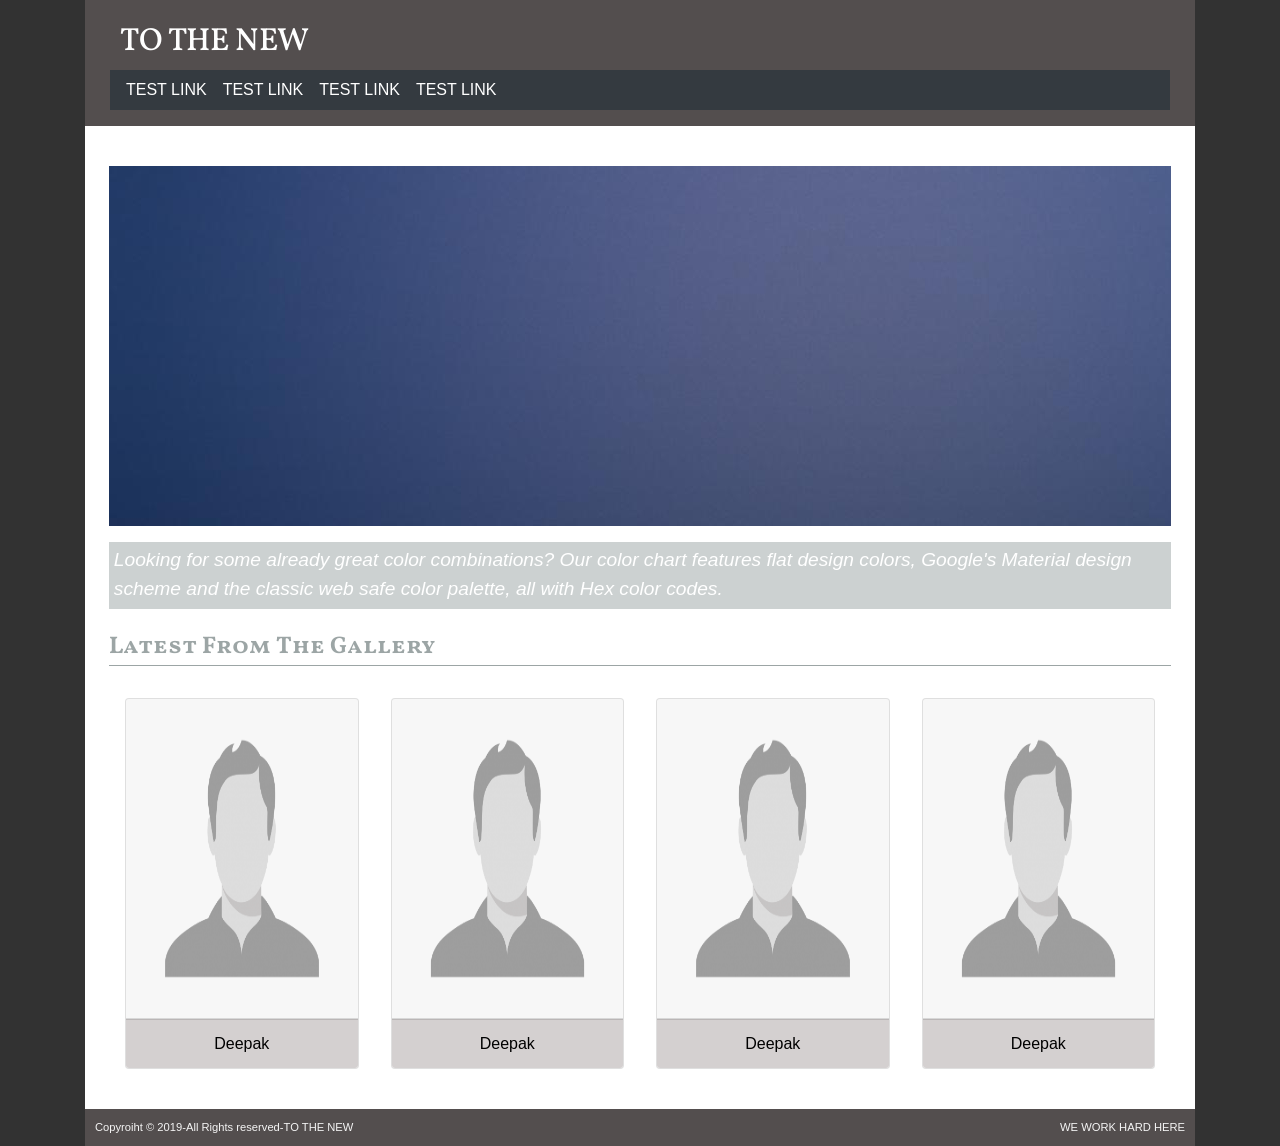
<file: Bootstrap-exercise/ques11/index.html>
<!DOCTYPE html>
<html lang="en">
<head>
    <meta charset="UTF-8">
    <meta name="viewport" content="width=device-width, initial-scale=1.0">
    <title>Document</title>
    <link rel="stylesheet" href="https://maxcdn.bootstrapcdn.com/bootstrap/4.4.1/css/bootstrap.min.css">
    <link rel="stylesheet" href="maincss.css"/>
<!-- jQuery library -->
<script src="https://ajax.googleapis.com/ajax/libs/jquery/3.4.1/jquery.min.js"></script>

<!-- Popper JS -->
<script src="https://cdnjs.cloudflare.com/ajax/libs/popper.js/1.16.0/umd/popper.min.js"></script>

<!-- Latest compiled JavaScript -->
<script src="https://maxcdn.bootstrapcdn.com/bootstrap/4.4.1/js/bootstrap.min.js"></script>

<link href="https://fonts.googleapis.com/css?family=Vollkorn&display=swap" rel="stylesheet">
</head>

    
<body>
    <div class="container">
        <div id="top-box">
            <div id="lnav"> 
                <h2 id="main-heading" class="margin-top-bottom">TO THE NEW</h2>
                <div id="lnav1" class="navbar navbar-expand-md bg-dark" >
                     <ul class="navbar-nav" id="nav">
                    <li class="navbar-item">
                    TEST LINK
                    </li>
                    <li class="navbar-item">
                    TEST LINK
                    </li>
                    <li class="navbar-item">
                    TEST LINK
                    </li>
                    <li class="navbar-item">
                    TEST LINK
                    </li>
                </ul>
            </div>
        </div>
            <div id="cnav">
                <h2 id="main-heading" class="margin-top-bottom">TO THE NEW<img src="./menu.png" id="menu" class="btn btn-primary navbar-toggler" type="button" data-toggle="collapse" data-target="#collapsibleNavbar"></h2>
                
                <div class="collapse navbar-collapse bg-dark " id="collapsibleNavbar">
                    <ul class="navbar-nav nav-colloapse-css1" id="nav">
                        <li class="navbar-item nav-colloapse-css ">
                        TEST LINK
                        </li>
                        <li class="navbar-item nav-colloapse-css">
                        TEST LINK
                        </li>
                        <li class="navbar-item nav-colloapse-css">
                        TEST LINK
                        </li>
                        <li class="navbar-item nav-colloapse-css">
                        TEST LINK
                        </li>
                    </ul>
                </div>
            </div>
        </div>
        <div id="center">
            <div id="box1">
            </div>
            <p id="content">Looking for some already great color combinations? Our color chart features flat design colors, Google's Material design scheme and the classic web safe color palette, all with Hex color codes.</p>
            
            <p id="h-block">Latest From The Gallery</p>
            <div id="center-content" >
                <div class="card">
                    <div class="card-header">
                        <img class="profile" src="./men-pic.png"/>
                    </div>
                    <div class="card-footer"> Deepak 
                    </div>
                </div>
                <div class="card">
                    <div class="card-header">
                        <img class="profile" src="./men-pic.png"/>
                    </div>
                    <div class="card-footer">Deepak
                    </div>
                </div>
                <div class="card">
                    <div class="card-header">
                        <img class="profile" src="./men-pic.png"/>
                    </div>
                    <div class="card-footer">Deepak
                    </div>
                </div>
                <div class="card">
                    <div class="card-header">
                        <img class="profile" src="./men-pic.png"/>
                    </div>
                    <div class="card-footer">Deepak
                    </div>
                </div>
            </div>
        </div>
        <footer id="footer-main">
            
            <p id="f-content">Copyroiht © 2019-All Rights reserved-TO THE NEW</p>
            <p id="f-content2">WE WORK HARD HERE</p>
        </footer>
    </div>
</body>
</html>
</file>
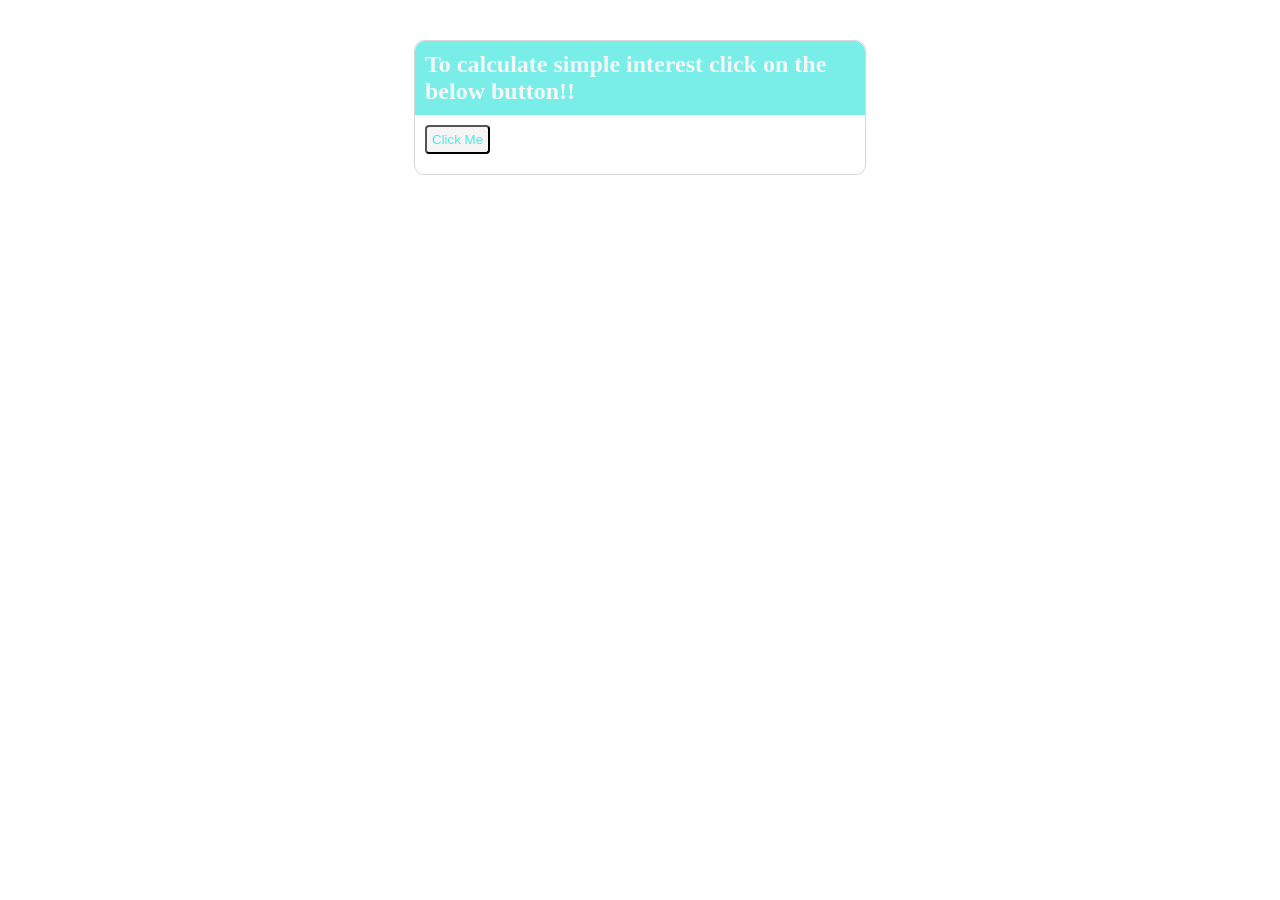
<file: js/ques1_js/index.html>
<!DOCTYPE html>
<html lang="en">
<head>
    <meta charset="UTF-8">
    <meta name="viewport" content="width=device-width, initial-scale=1.0">
    <title>Ques 1</title>
    <link rel="stylesheet" href="maincss.css">
    <script src="mainjs.js"></script>
</head>
<body>
    <div id="main-div">
        <h2 id="heading-main">To calculate simple interest click on the below button!!</h2>
        <button id="btn" onclick="f1()">Click Me</button>
        
        <div id="hlo"></div>
        <div id="hi"></div>
        <button id="btn-a" onclick="f2()">See other results?</button>
        <button id="btn-r"  onclick="f2()">Try for another inputs!!s</button>
    </div>
</body>
</html>
</file>
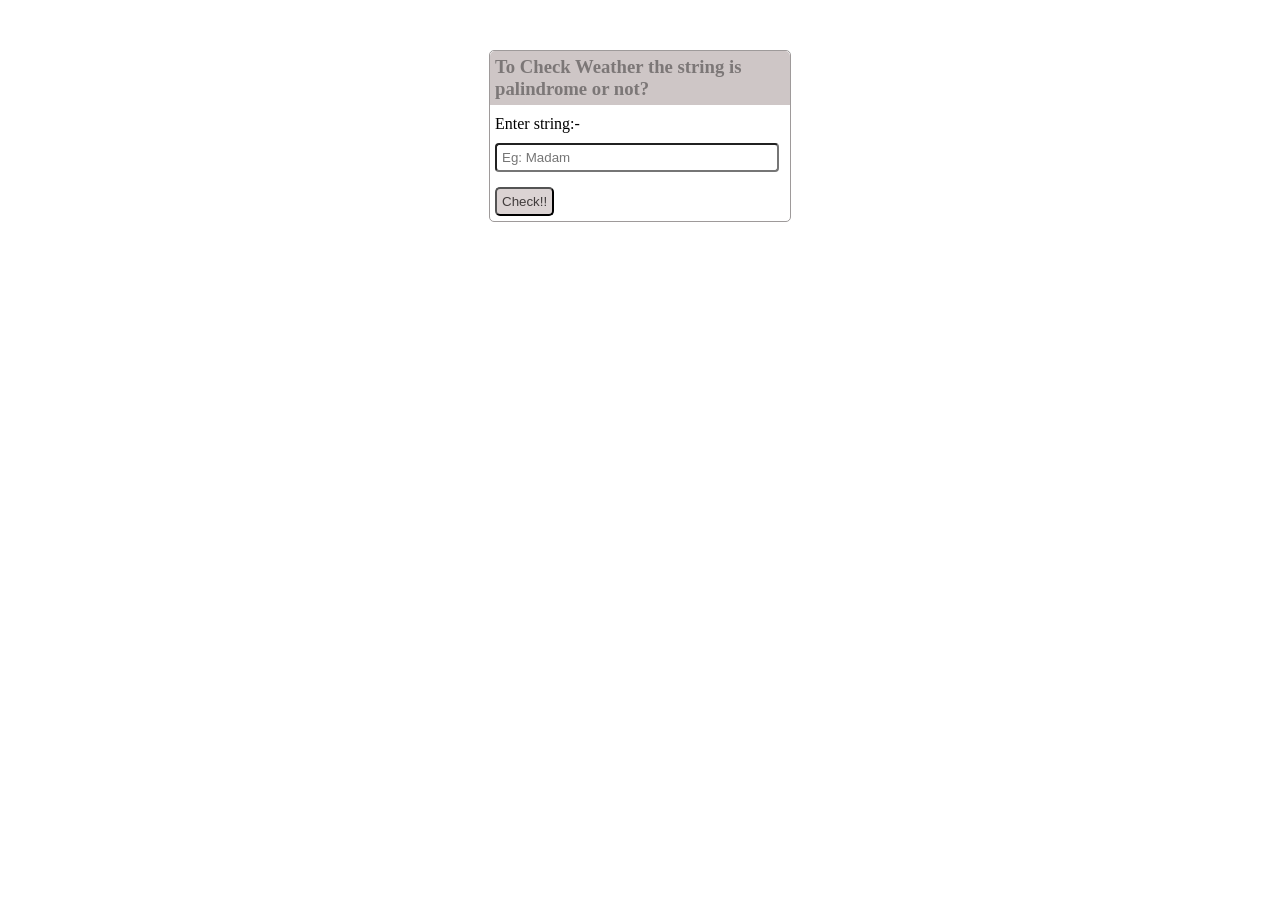
<file: js/ques2_js/index.html>
<!DOCTYPE html>
<html lang="en">
<head>
    <meta charset="UTF-8">
    <meta name="viewport" content="width=device-width, initial-scale=1.0">
    <title>Ques2</title>
    <link rel="stylesheet" href="maincss.css">
    <script src="mainjs.js"></script>
</head>
<body>
    <form class="main-div">
        <h3 id="main-heading">To Check Weather the string is palindrome or not?</h3>
        <label for="" class="margin-css">Enter string:-<br/></label>
            <input type="text" class="margin-css" id="palindrome-string" placeholder="Eg: Madam">
        
        <div id="success-msg">
            <p id="s-msg">YOUR STRING IS PALINDROME!!!!!</p>
        </div>
        <div id="unsucess-msg">
            <p id="u-msg">YOUR STRING IS NOT PALINDROME!!!!!</p>
        </div>
        <button class="btn-check" id="click-btn" type="button" onclick="f1()" >Check!!</button><br/>
        <button class="btn-check"  id="re" onclick="f2()">Try other words??</button>
    </form>
    
</body>
</html>
</file>
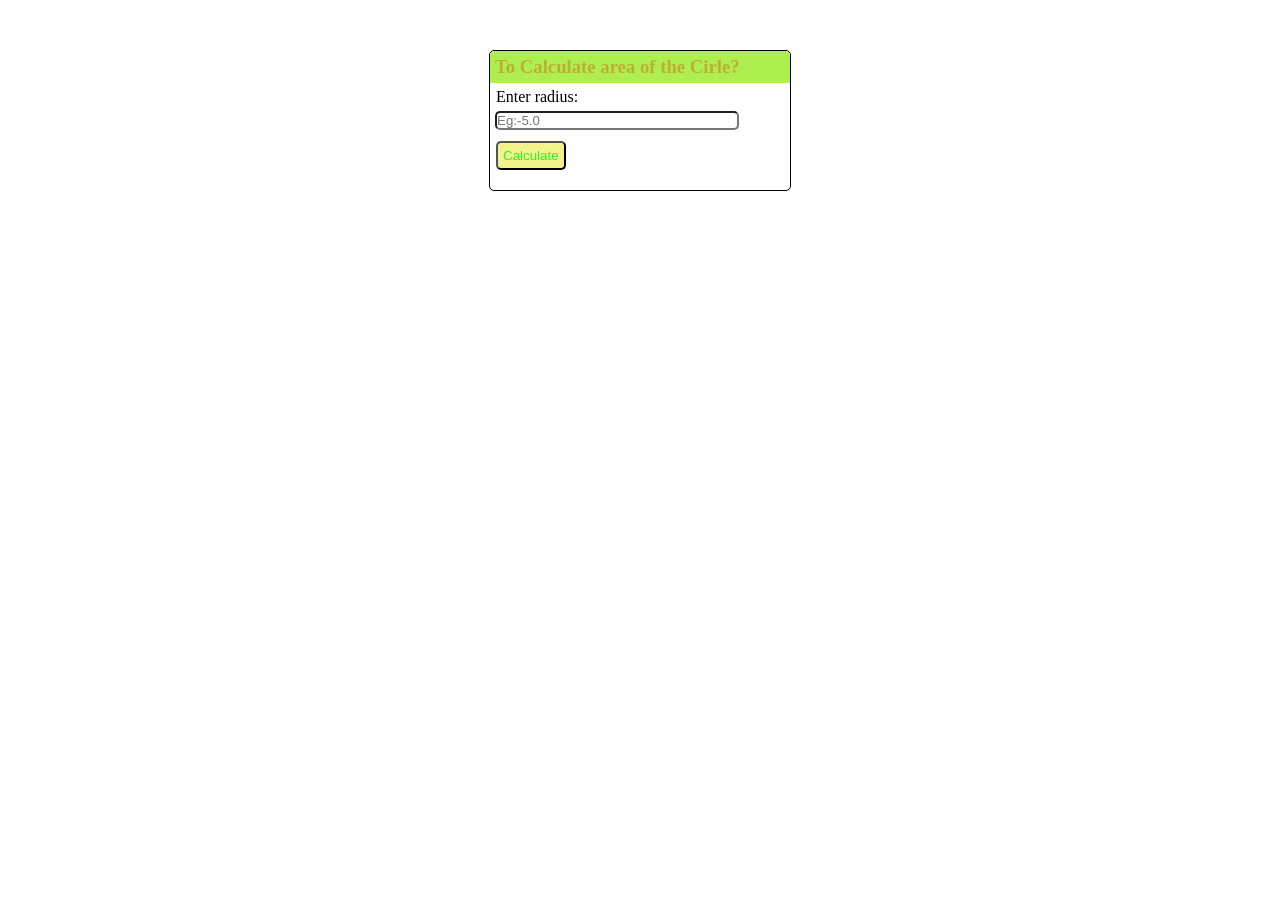
<file: js/ques3_js/index.html>
<!DOCTYPE html>
<html lang="en">
<head>
    <meta charset="UTF-8">
    <meta name="viewport" content="width=device-width, initial-scale=1.0">
    <title>Ques3</title>
    <link rel="stylesheet" href="maincss.css">
    <script src="mainjs.js"></script>
</head>
<body>
    <div id="main-div">
        <h3 id="main-heading">To Calculate area of the Cirle?</h3>
        <label for="radius" id="margin-label">Enter radius:</label><br/>
        <input type="text" id="input-radius" placeholder="Eg:-5.0"><br/>
        <button id="margin-btn" onclick="f1()">Calculate</button>
        <div id="result-div"></div>
        <div id="result-div1"></div>
        
        <button id="btn-a" onclick="f2()">Check for other inputs?</button>

    </div>
    <div id="res">Circle so formed is:-</div>
    <div id="circle-div"></div>
</body>
</html>
</file>
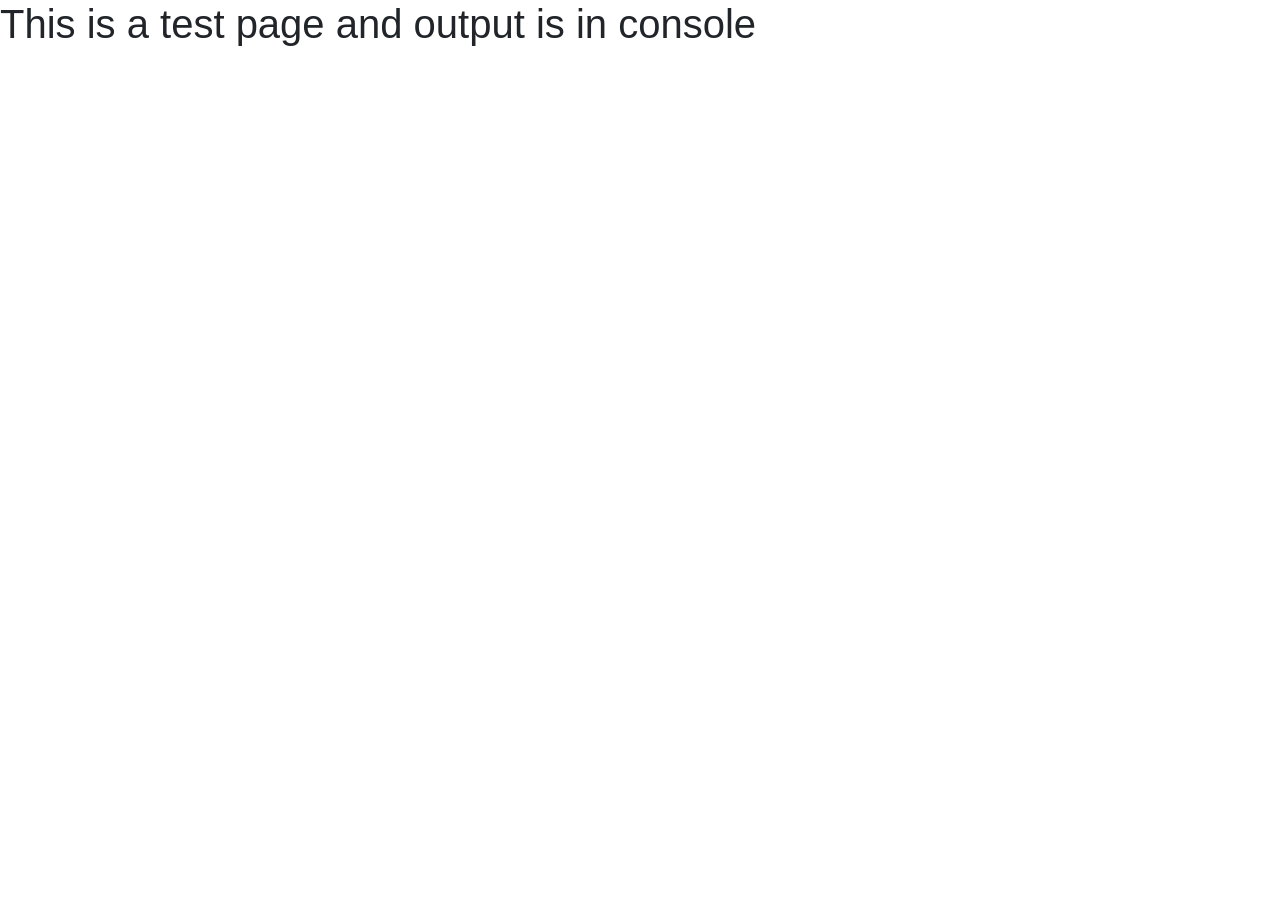
<file: js/ques4_js.html>
<!DOCTYPE html>
<html lang="en">
<head>
    <meta charset="UTF-8">
    <meta name="viewport" content="width=device-width, initial-scale=1.0">
    <title>Document</title>
    <link rel="stylesheet" href="https://maxcdn.bootstrapcdn.com/bootstrap/4.4.1/css/bootstrap.min.css">

    <script>
var obj1 = {
"a":{
    'a1':"inner1",
    'a2':"inner2"
},
"b":"second"
};

var obj2={};
function deepCopying(objToBe){
    var obj1Keys = Object.keys(objToBe);
    for(var i=0;i<obj1Keys.length;i++){
    if(typeof(obj1[obj1Keys[i]]) != Object)
    {
        
        obj2[obj1Keys[i]]=obj1[obj1Keys[i]];
    }
    else{
        var innerObj = obj1[obj1Keys[i]];
        deepCopying(innerObj);
    }
}

}

deepCopying(obj1);
console.log(obj2)



    </script>
</head>
<body>
    <h1>This is a test page and output is in console</h1>
</body>
</html>
</file>
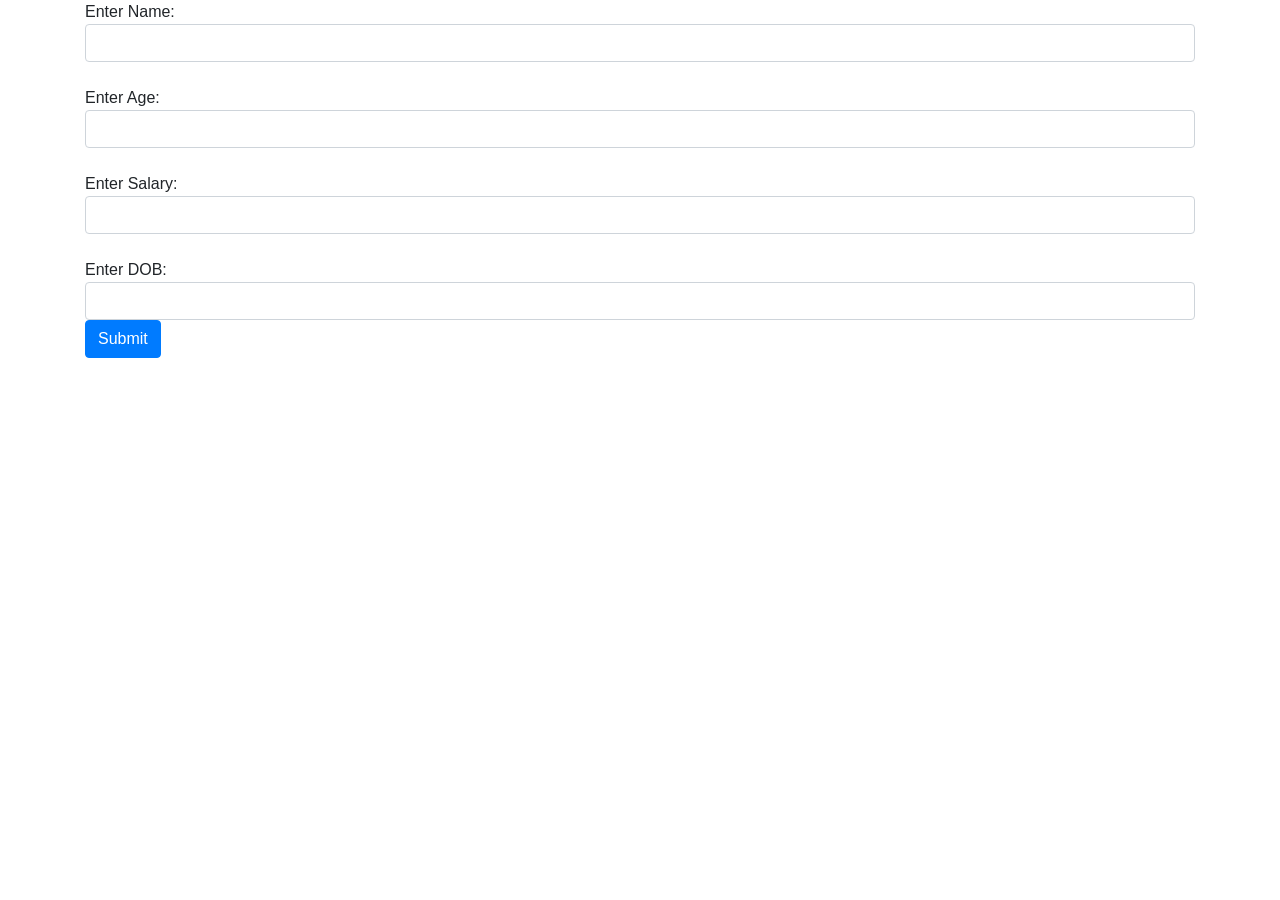
<file: js/ques5_js.html>
<!DOCTYPE html>
<html lang="en">
<head>
    <meta charset="UTF-8">
    <meta name="viewport" content="width=device-width, initial-scale=1.0">
    <title>Document</title>
    <link rel="stylesheet" href="https://maxcdn.bootstrapcdn.com/bootstrap/4.4.1/css/bootstrap.min.css">

    <script>
        var test = {
            'name':'deepak',
            'age':24,
            'salary':6000,
            'dob':'18/10/1994'
        }
        var Age20To29=[];
        var Age30To39=[];
        var Age40To49=[];
        var Age50To60=[];

        var filteredUserArr = [];
        var salaryLess1000AgeGreater20Arr =[];
        var userArr =[];
        userArr[0]=test;
        function submitDetails(){
            var user = {};
            user.name=document.getElementById('name').value;
            user.age=document.getElementById('age').value;
            user.salary=document.getElementById('salary').value;
            user.dob=document.getElementById('dob').value;
            userArr.push(user);
            console.log(userArr)
        }
        function myFunct1(obj){
            if(obj.salary>5000){
                filteredUserArr.push(obj);
            }

        }
        function myFunct2(obj){
            if(obj.salary>1000 && obj.age>20){
                salaryLess1000AgeGreater20Arr.push(obj);
            }

        }
        function myFunct3(obj){
            if(obj.age >=20 && obj.age<30){
                Age20To29.push(obj);
            }
            else if(obj.age >=30 && obj.age<40){
                Age30To39.push(obj);
            }
            else if(obj.age >=40 && obj.age<50){
                Age40To49.push(obj);
            }
            else if(obj.age >=50 && obj.age<=60){
                Age50To60.push(obj);
            }
        }

        function filterEmployee(){
            userArr.filter(myFunct1);
            console.log(filteredUserArr);
        }
        function salaryLess1000AgeGreater20(){
            userArr.filter(myFunct2);
            console.log(salaryLess1000AgeGreater20Arr);


        }
        function grouping(){
         userArr.filter(myFunct3) ;
         
        }

    </script>

</head>
<body>
    <div class="container">
        <span>Enter Name:</span><input class="form-control" type="text" id='name'></br>
        <span>Enter Age:</span><input class="form-control" type="number" id='age'></br>
        <span>Enter Salary:</span><input class="form-control" type="number" id='salary'></br>
        <span>Enter DOB:</span><input class="form-control" type="text" id='dob'>
        <button onclick="submitDetails()" class="btn btn-primary" id='submit-btn'>Submit</button>

        
    </div>
</body>
</html>
</file>
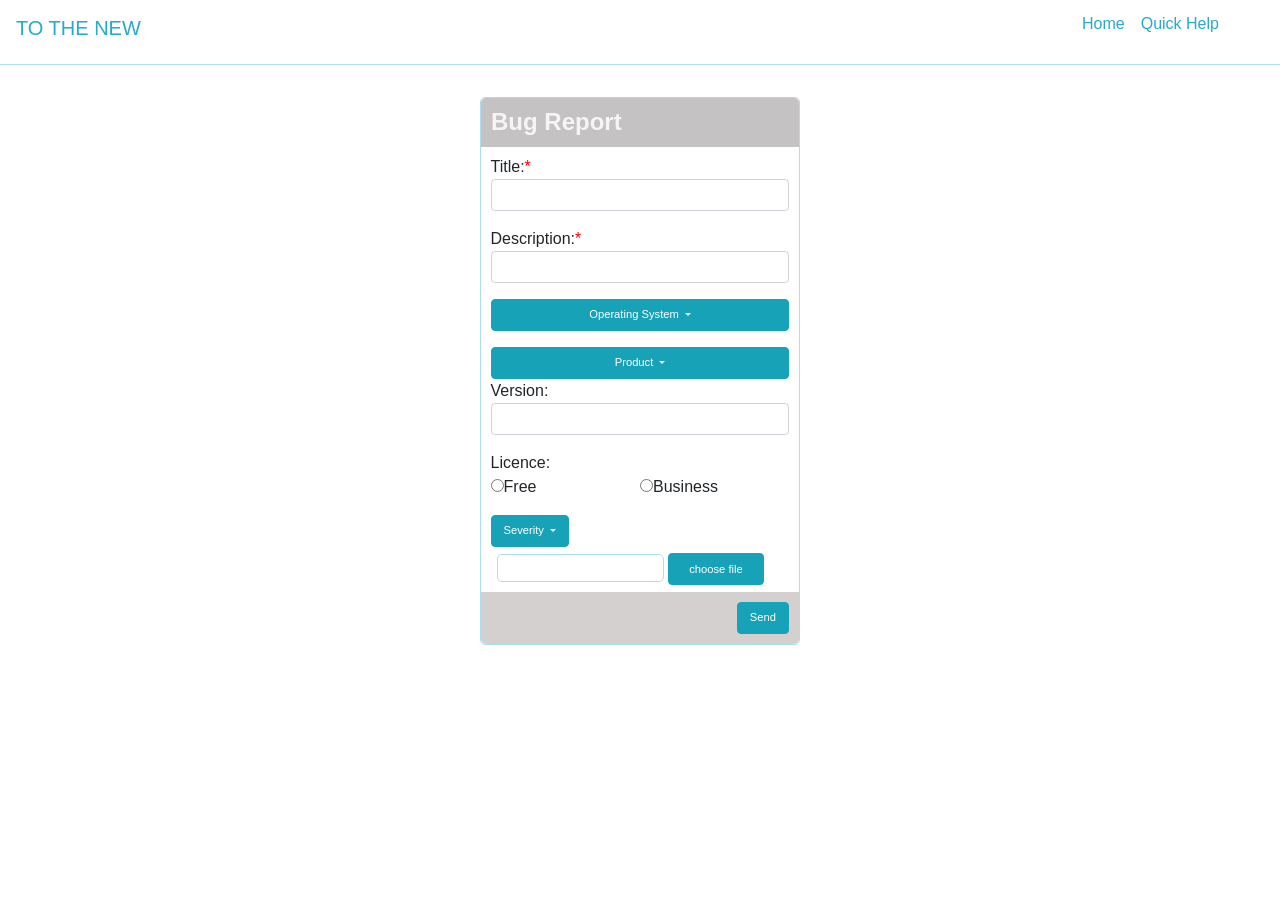
<file: Bootstrap-exercise/ques12/formbootstrap.html>
<!DOCTYPE html>
<html lang="en">
<head>
    <meta charset="UTF-8">
    <meta name="viewport" content="width=device-width, initial-scale=1.0">
    <title>Document</title>
    <link rel="stylesheet" href="https://maxcdn.bootstrapcdn.com/bootstrap/4.4.1/css/bootstrap.min.css">

    <link rel="stylesheet" href="./formbootstrap.css"/>
    
<!-- jQuery library -->
<script src="https://ajax.googleapis.com/ajax/libs/jquery/3.4.1/jquery.min.js"></script>

<!-- Popper JS -->
<script src="https://cdnjs.cloudflare.com/ajax/libs/popper.js/1.16.0/umd/popper.min.js"></script>

<!-- Latest compiled JavaScript -->
<script src="https://maxcdn.bootstrapcdn.com/bootstrap/4.4.1/js/bootstrap.min.js"></script>

<script>
    function change(){

        document.getElementById ('fileName').value = document.getElementById('fl').value;
    }
    function choosefile(){
        
        document.getElementById('attachment').click();
       
    }
    
</script>
</head>
<body>
    <div id="header" class="navbar navbar-expand-lg row">
        <h2 id='ttn' class="navbar-brand col-9 col-md-10">TO THE NEW</h2>
        <div id="u-menu col-2">
            <img id="menu" src="./menu.png" class="btn btn-primary navbar-toggler" type="button" data-toggle="collapse" data-target="#collapsibleNavbar">
                   
        </div>
        <div id="nav-content" class="navbar-nav col-md-2">
            
            <p id="upper1" class="nav-item">Home</p>
            <p id="upper2" class="nav-item">Quick Help</p>
        </div>

        <div class="collapse navbar-collapse bg-dark col-12 " id="collapsibleNavbar">
       
            <ul class="navbar-nav" id="nav">
                <li class="navbar-item">
                TEST LINK
                </li>
                <li class="navbar-item">
                TEST LINK
                </li>
           
            </ul>
       
        </div>
    </div>
    <div class="container">
        
        <div id="cen-main">      
            <div id="center">
            <h4 id="heading">Bug Report</h4>
            <div id="body">
                <form class="form">
                    <div id="test">      
                        <div class="form-group">
                            <label>Title:<span class="req">*</span></label>
                            <input class="form-control" type="text">
                        </div>
                    </div>
                    <div class="form-group">
                        <label>Description:<span class="req">*</span></label>
                        <input class="form-control" type="text" id="textarea">
                    </div>
                
                    <div class="dropdown">
                        <button id='os' type="button" class="btn btn-info dropdown-toggle" data-toggle="dropdown">
                        Operating System
                        </button>
                        <div class="dropdown-menu">
                            <a class="dropdown-item" href="#">Windows</a>
                            <a class="dropdown-item" href="#">Mac</a>
                            <a class="dropdown-item" href="#">Linux</a>
                        </div>
                          
                    </div>
                    <!-- <label for="Product:">Product:</label> -->
                    <div id="product-f" class="dropdown">
                        <button id='pro' type="button" class="btn btn-info dropdown-toggle" data-toggle="dropdown">
                            Product
                        </button>
                        <div class="dropdown-menu">
                          <a class="dropdown-item" href="#">Windows</a>
                          <a class="dropdown-item" href="#">Mac</a>
                          <a class="dropdown-item" href="#">Linux</a>
                        </div>
                      
                    </div>
                    <div class="form-group">
                        <label>Version:</label>
                        <input class="form-control" type="number" required>
                    </div>    

                    <div class="form-group">
                        <label>Licence:</label>
                        <div id="optns">
                            <span id="r-option1">
                                <input name="lic" value="free" type="radio"><span>Free</span>
                            </span>
                            <span id="r-option2">
                                <input name="lic" value="business" type="radio"><span>Business</span>
                            </span>
                        </div>
                    </div>

                    <div class="dropdown">
                        <button type="button" class="btn btn-info dropdown-toggle" data-toggle="dropdown">
                        Severity
                        </button>
                        <div class="dropdown-menu">
                            <a class="dropdown-item" href="#">High</a>
                            <a class="dropdown-item" href="#">Medium</a>
                            <a class="dropdown-item" href="#">Low</a>
                        </div>
                
                    </div>

                    <div id="at">
                        <input id="dec" class="col-7" id="fileName" type="text" readonly="readonly">
                        <button onclick="choosefile()" class="btn btn-info col-4" >choose file</button>
                        <input type="file" onchange="change()" id="attachment">
                    </div>
<!-- <input style="display: inline;" class="form-control col-6"  type="text" id="fileName" readonly="readonly" >
 <span class="file_input_div col-3"   style="display: inline;">
 <input  onclick="choosefile()" type="button" class="btn btn-success" id="cf" value="choose file"/>
 <input style="display: none;"  type="file" id="fl"  style="opacity:0; position:relative; left:-40px;"  onchange ="change()"/>
 </span> -->

                </form>

            </div>
            <div id="last">
                <button class="btn btn-info">Send</button>
            </div>

        </div>
    </div>
    <!-- </div> -->
    
</body>
</html>
</file>
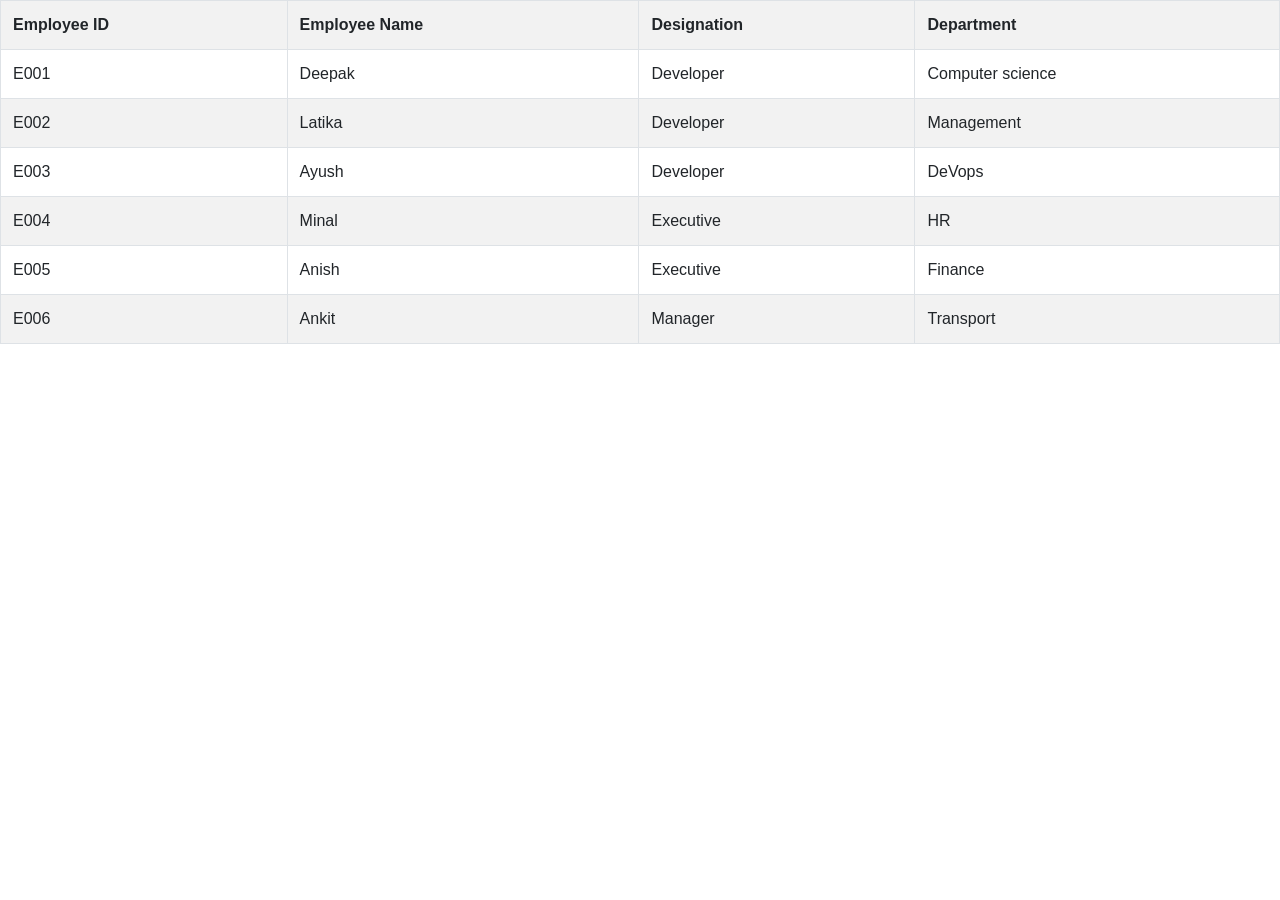
<file: Bootstrap-exercise/ques5/ques5.html>
<!DOCTYPE html>
<html lang="en">
<head>
    <meta charset="UTF-8">
    <meta name="viewport" content="width=device-width, initial-scale=1.0">
    <title>Document</title>
    <link rel="stylesheet" href="https://maxcdn.bootstrapcdn.com/bootstrap/4.4.1/css/bootstrap.min.css">

</head>
<body>
    <table class="table table-bordered table-striped">
        <tr>
            <th>Employee ID</th>
            <th>Employee Name</th>
            <th>Designation</th>
            <th>Department</th>
        </tr>
        <tr>
            <td>E001</td>
            <td>Deepak</td>
            <td>Developer</td>
            <td>Computer science</td>
            
        </tr>
        <tr>
            <td>E002</td>
            <td>Latika</td>
            <td>Developer</td>
            <td>Management</td>
            
        </tr>
        <tr>
            <td>E003</td>
            <td>Ayush</td>
            <td>Developer</td>
            <td>DeVops</td>
            
        </tr>
        <tr>
            <td>E004</td>
            <td>Minal</td>
            <td>Executive</td>
            <td>HR</td>
            
        </tr>
        <tr>
            <td>E005</td>
            <td>Anish</td>
            <td>Executive</td>
            <td>Finance</td>
            
        </tr>
        <tr>
            <td>E006</td>
            <td>Ankit</td>
            <td>Manager</td>
            <td>Transport</td>
            
        </tr>
    </table>
</body>
</html>
</file>
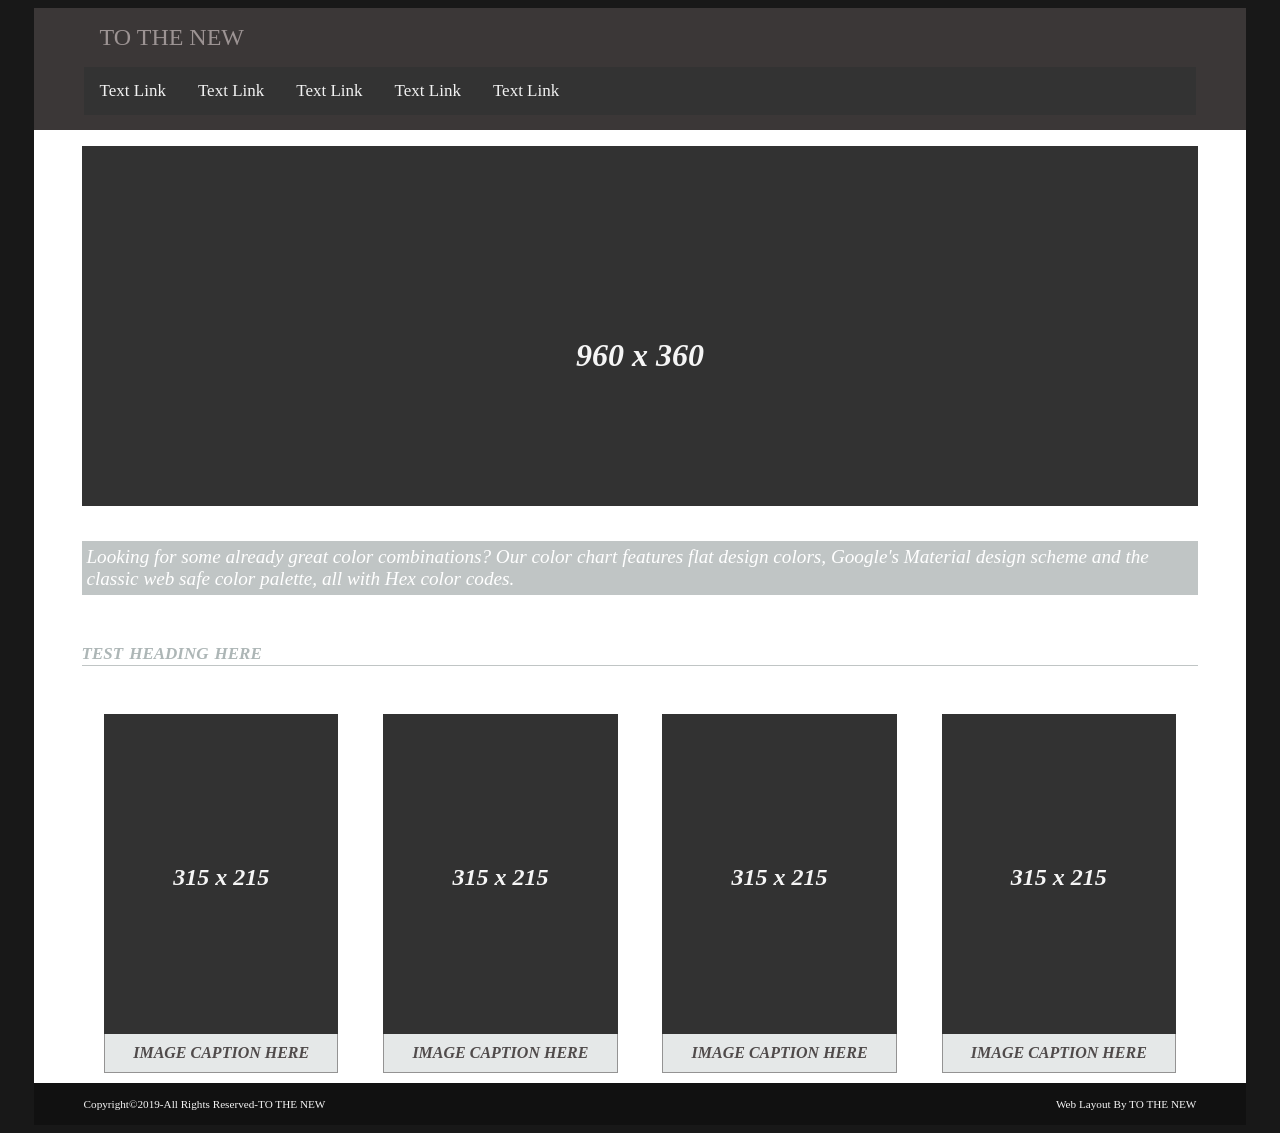
<file: html-exercise/ques11/ques11.html>
<!DOCTYPE html>
<html lang="en">
<head>
    <meta charset="UTF-8">
    <meta name="viewport" content="width=device-width, initial-scale=1.0">
    <title>HTML/CSS FIRST ASSIGNMENT</title>
    <link rel="stylesheet" href="./ques11.css"/>
</head>
<body>
    <div id="container">

        <!-- <header> -->
        <header id="header_css">
            <div id="main-heading">
                <p id="main-heading">TO THE NEW</p>
            </div>
            <div class="topnav">
                <a href="#text-Link">Text Link</a>
                <a href="#text-Link">Text Link</a>
                <a href="#text-Link">Text Link</a>
                <a href="#text-Link">Text Link</a>
                <a href="#text-Link">Text Link</a>
            </div> 
    <!-- </header> -->
    <!-- <h2>TO THE NEW</h2>
    <div>
        <ul id="nav">
            <li class="nav-list">
                TEST LINK
            </li>
            <li class="nav-list">
                TEST LINK
            </li><li class="nav-list">
                TEST LINK
            </li><li class="nav-list">
                TEST LINK
            </li>
           
        
        </ul> -->
    <!-- </div> -->
</header>

<div id="center-content">
<div id="box1">
<h1 class="sizeTold">960 x 360</h1>    
</div>
<p id="content">Looking for some already great color combinations? Our color chart features flat design colors, Google's Material design scheme and the classic web safe color palette, all with Hex color codes.</p>
<p id="h-block">test heading here</p>

<div id="b-collection">
    <div class="box"><div class="i-box">
        <p class="i-box-content">315 x 215</p>
    </div><p class="box-d">IMAGE CAPTION HERE</p> </div>
    <div class="box"><div class="i-box"><p class="i-box-content">315 x 215</p></div><p class="box-d">IMAGE CAPTION HERE</p> </div>
    <div class="box"><div class="i-box"><p class="i-box-content">315 x 215</p></div><p class="box-d">IMAGE CAPTION HERE</p> </div>
    <div class="box"><div class="i-box"><p class="i-box-content">315 x 215</p></div><p class="box-d">IMAGE CAPTION HERE</p> </div>
   
</div>
</div>

<footer id ="footer_css">
<div id="footer_container">
    <p id="footer-left" class="f-content">Copyright©2019-All Rights Reserved-TO THE NEW</p>
    <p id="footer-right"  class="f-content">Web Layout By TO THE NEW</p>
</footer>
    </div>
</body>
</html>
</file>
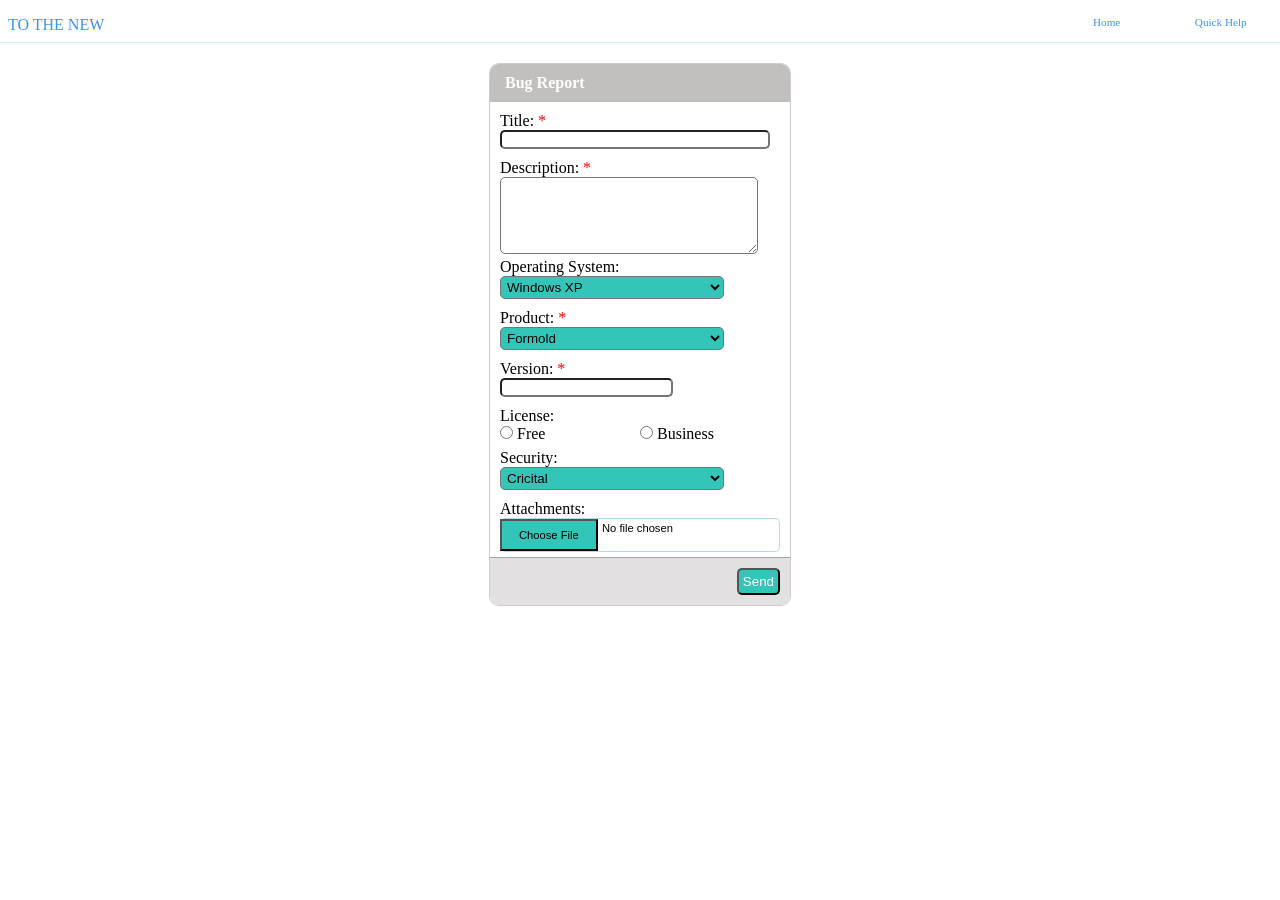
<file: html-exercise/ques12/ques12.html>
<!DOCTYPE html>
<html lang="en">
<head>
    <meta charset="UTF-8">
    <meta name="viewport" content="width=device-width, initial-scale=1.0">
    <title>HTML/CSS Exercise</title>
    <link rel="stylesheet" type="text/css" href="./ques12.css"/>
    <script>
    
        function choosefile(){
            
            document.getElementById('attachment').click();
           
        }
        
    </script>

</head>
<body>
    
        <header id="header-content">
            <ul class="nav-list">
                <li id="heading-main" class="nav-list nav-left-content">TO THE NEW</li>
                <li class="heading-nav nav-list nav-right-content">Home</li>
                <li class="heading-nav nav-list nav-right-content">Quick Help</li>
            </ul>
        </header>
        
        <div class="main-form-css">
            <div id="form-heading">
                <p>Bug Report</p>
            </div>
            <form id="form-css" >
                <div id="form-content">
                    <div class="form-div">
                        <label for="title" class="label-heading">Title: <span class="red_assestric">*</span></label><br/>
                        <input class="input-class" type="text" id="title" name="title">
                    </div>
                    <div class="form-div">
                        
                        <label for="description" class="label-heading">Description: <span class="red_assestric">*</span> </label><br/>
                        <textarea rows="5" cols="30%" id="description" name="description"></textarea>
                    </div>
                    <div class="form-div">
                        
                        <label for="Operating-system" class="label-heading">Operating System: </label><br/>
                        <select class="check-box-class" name="Operating-system">
                            <option value="windowsxp">Windows XP</option>
                            <option value="mac">MAC</option>
                            <option value="linux">Linux</option>
                            <option value="ubuntu">Ubuntu</option>
                        </select>
                    </div>
                    <div class="form-div">
                        
                        <label for="Product" class="label-heading">Product: 
                            <span class="red_assestric">*</span>
                        </label><br/>
                        <select class="check-box-class" name="Product">
                            <option value="formold">Formold</option>
                            <option value="---">---</option>
                            <option value="---">---</option>
                            <option value="---">----</option>
                        </select>
                    </div>
                    <div class="form-div">
                        
                        <label for="Version" class="label-heading">Version: 
                            <span class="red_assestric">*</span>
                        </label><br/>
                        <input  type="text" id="version" name="version">
                    </div>
                    <div class="form-div">
                        
                        <label for="License" class="label-heading">License: </label><br/>
                        <div class="radio-grid">
                        <div><input class="radio-left"  type="radio" name="license" value="free"> Free</div>
                        <div><input class="radio-right" type="radio" name="license" value="business"> Business</div>
                        </div>
                    </div>
                    <div class="form-div">
                       
                        <label for="Security" class="label-heading">Security: </label><br/>
                        <select class="check-box-class" name="Security">
                            <option value="critical">Cricital</option>
                            <option value="---">---</option>
                            <option value="---">---</option>
                            <option value="---">----</option>
                        </select>
                    </div>
                    <div class="form-div">                           
                        <label class="label-heading" for="Attachments">Attachments: </label><br/>
                        <!-- <input type="file" id="attachments" name="attachments"> -->

                        <div id="file-con">           
                            <input id="attachment"  type="file" >
                            <button  id="fbtn" class="btn btn-info" onClick="choosefile()">Choose File </button>
                        </div>
                        



                    </div>
                </div>
                <div class="button-css">
                    <button type="submit" id="btn-submit" >
                        Send
                    </button>
                </div>
            </form>
        </div>
    
    




</body>
</html>
</file>
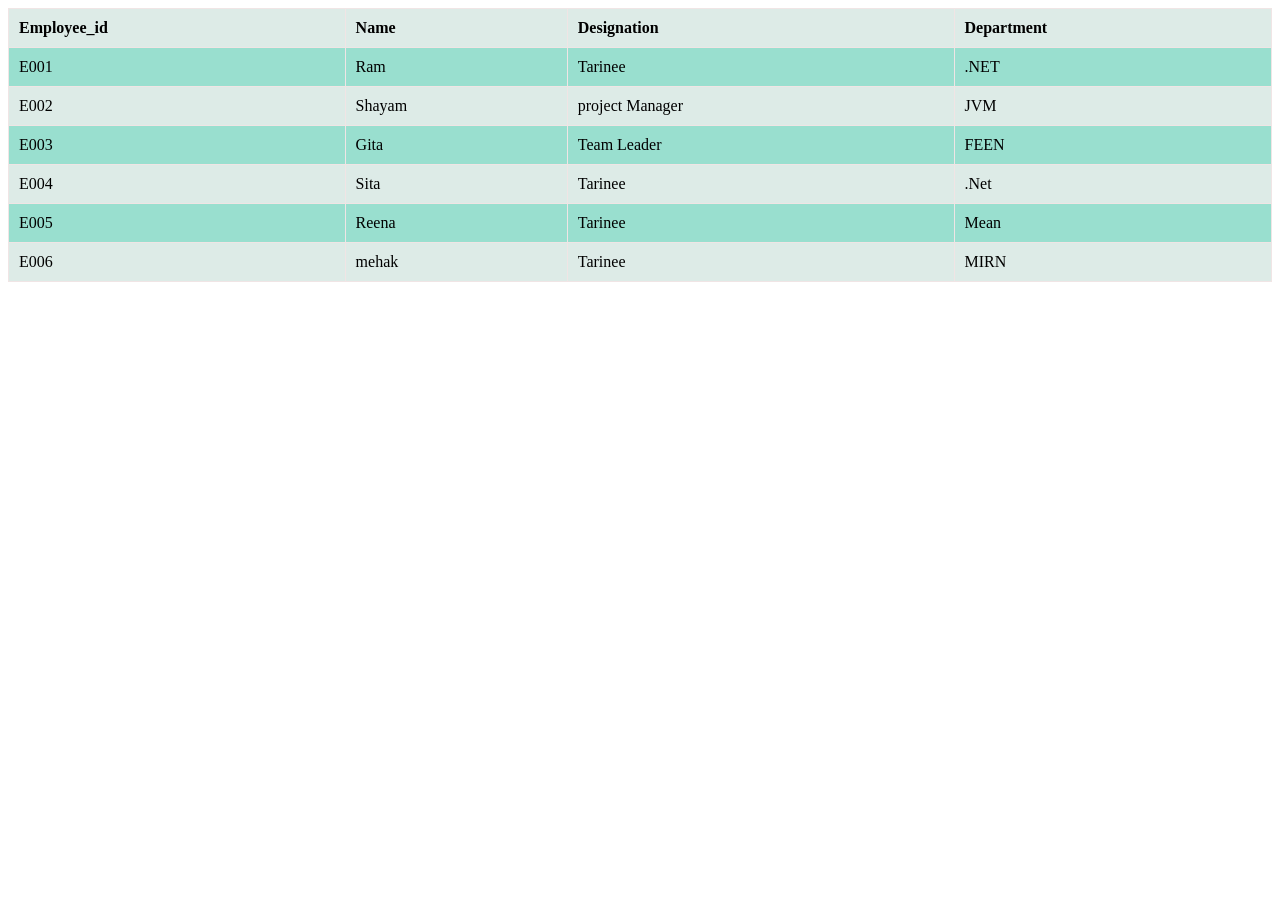
<file: html-exercise/ques5/ques5.html>
<!DOCTYPE html>
<html lang="en">
<head>
    <meta charset="UTF-8">
    <meta name="viewport" content="width=device-width, initial-scale=1.0">
    <title>Table Document</title>
    <link rel="stylesheet" href="./ques5.css">
</head>
<body>
    
<table>
    <tr>
      <th>Employee_id</th>
      <th>Name</th>
      <th>Designation</th>
      <th>Department</th>
    </tr>
    <tr>
      <td>E001</td>
      <td>Ram</td>
      <td>Tarinee</td>
      <td>.NET</td>
    </tr>
    <tr>
        <td>E002</td>
        <td>Shayam</td>
        <td>project Manager</td>
        <td>JVM</td>
    </tr>
    <tr>
        <td>E003</td>
        <td>Gita</td>
        <td>Team Leader</td>
        <td>FEEN</td>
      </tr>
      <tr>
        <td>E004</td>
        <td>Sita</td>
        <td>Tarinee</td>
        <td>.Net</td>
      </tr>
      <tr>
        <td>E005</td>
        <td>Reena</td>
        <td>Tarinee</td>
        <td>Mean</td>
      </tr>
      <tr>
        <td>E006</td>
        <td>mehak</td>
        <td>Tarinee</td>
        <td>MIRN</td>
      </tr>
  </table>
</body>
</html>
</file>
<file: Bootstrap-exercise/ques11/maincss.css>
html{
    background: #323232;
    
}
body{
    color: white;
    background: #323232;   
}
#lnav1{
    margin-right: 25px;
    margin-left: 25px;
    
}
#menu
{
    height: 2rem;
    width:4rem;
    background:white;
    border-radius: 10px;
    float: right;
    margin-right:15px;
}
#nav{
    color: white;;
}
.navbar-item{
    margin-right: 1rem;
}
#top-box{
    padding-top: 0.2rem;
    padding-bottom: 1rem;
    background-color: #534e4e;
}
#center-content{
    color: black;
    text-align: center;
    display: grid;
    grid-template-columns: auto auto auto auto;
    background: white;
}
.profile{
    
    height: 100%;
    width: 100%;
}
.nav-colloapse-css1{
    background-color: #534e4e;;
}
.nav-colloapse-css{
    border-radius: 2px;
    background-color: rgb(179, 173, 173);
    padding:2px;
    text-align: right;
    margin-left:15px;
}
#h-block{
    font-weight: bold;
    color: rgb(156, 165, 165);
    font-variant: small-caps;
    font-size: 1.5rem;
    border-bottom: 1px solid rgb(156, 165, 165);
    font-family: 'Vollkorn', serif;

}
#center{
    background: white;
    padding:1.5rem;
}
.card{
    margin:1rem;
}
.card-header{
    height: 20rem;
}
#main-heading{
padding-left:35px;
font-family: 'Vollkorn', serif;
}
#content{
    background: #CCD1D1;
    padding:0.3rem;
    color: white;
    font-style: italic;
    font-size: 1.2rem;
    margin-bottom: 20px;

}
.card-footer{
    background-color: rgb(212, 208, 208);
}
li:hover {
    background-color: white;
    color: black;
    border-radius:2px;
  }
#box1{
    grid-template-columns: 100%;
    
    margin-top:1rem;
    margin-bottom:1rem;
    background: #323232;
    color: whitesmoke;
    font-weight: bold;
    text-align: center;
    width: 100%;
    height: 360px;
    background:url("./wall.jpg");

}
#footer-main{
    display: grid;
    grid-template-columns: 50% 50%;
    background-color: #534e4e;
    padding: 10px;
    color: whitesmoke;
    font-size: 0.7rem;
    
}
 #f-content{
    /* padding-top:0.5rem ;
    padding-bottom:0.5rem ; */
    margin: 0px;
    /* display: inline; */

}
#f-content2{
    /* display: inline; */
    /* position: absolute; */
    text-align: right;
    /* padding-top:0.5rem ;
    padding-bottom:0.5rem ; */
    /* color: whitesmoke;
    font-size: 0.7rem;*/
    margin: 0px; 

} 
#cnav{
    display: none;
}
.margin-top-bottom{
    margin-top: 20px;
    /* margin-bottom: 20px; */
}
@media (max-width:450px){
    #cnav{
        display: block;
    }
    #lnav{
        display: none;
    }

    #center-content{
        grid-template-columns: 100%;
        grid-template-rows: auto auto auto;
        background: white;
    }
    #main-heading{
        padding-left:0px;
        font-family: 'Vollkorn', serif;
        }
    .margin-top-bottom{
            margin-top: 5px;
            margin-bottom: 0px;
    }
    #top-box{
        padding-top: 0.5rem;
        padding-bottom: 0.5rem;
        background-color: #534e4e;
    }
    
}
</file>
<file: js/ques1_js/maincss.css>
*{
    margin: 0px;
    padding: 0px;
}
#main-div{
    margin: auto;
    width: 450px; 
    border: 1px solid rgb(219, 214, 214);
    margin-top: 40px;
    /* padding: 10px; */
    border-radius: 10px;
    /* padding-bottom: 10px; */
}
#btn{
    margin:10px;
    padding: 5px;
    border-radius:4px ;
    color: rgb(78, 233, 225);
    background-color:whitesmoke ;
    /* display: flex; */
    /* align-items: center; */
}
#hi{
    color: rgb(214, 61, 61);
    margin-left:10px ;
    margin-top: 10px;
}
#hlo{
    color: rgb(76, 235, 36);
    margin-left:10px ;
    margin-top: 10px;
}
#heading-main{
    background-color: rgb(121, 238, 232);
    color: whitesmoke;
    padding: 10px;
    border-top-left-radius:10px ;
    border-top-right-radius: 10px;
}
#btn-r{
    margin:10px;
    padding: 5px;
    border-radius:4px ;
    color: rgb(78, 233, 225);
    background-color:whitesmoke ;

    display: none;
}
#btn-a{
    margin:10px;
    padding: 5px;
    border-radius:4px ;
    color: rgb(78, 233, 225);
    background-color:whitesmoke ;
    display: none;
}
</file>
<file: js/ques2_js/maincss.css>
*{
    margin: 0px;
    padding: 0px;

}
.main-div{
    border:1px solid rgb(158, 154, 154);
    border-radius: 5px;
    margin:auto;
    margin-top:50px;
    width:300px;
    height: auto;
    /* padding: 10px; */
}

#main-heading{
    color:rgb(124, 119, 119);
    padding:5px;
    margin-bottom: 10px;
    background-color: rgb(206, 198, 198);
    border-top-left-radius: 5px;
    border-top-right-radius: 5px;
}
.margin-css{
    margin:5px;
}
#palindrome-string{
    width: 90%;
    border-radius: 4px;
    margin-top: 10px;
    margin-bottom: 10px;
    padding: 5px;
}
#s-msg{
    margin-top:5px ;
    margin-bottom: 5px;
    color: rgb(46, 214, 46);
}
#u-msg{
    margin-top:5px ;
    margin-bottom: 5px;
    color: rgb(236, 35, 35);
}
#success-msg{
    display: none;
}
#unsucess-msg{
    display: none;
}
.btn-check{
    padding:5px;
    margin: 5px;
    border-radius: 5px;
    color: rgb(65, 60, 60);
    background-color: rgb(219, 211, 211);
}
#re{
    display: none;
}
</file>
<file: js/ques3_js/maincss.css>
*{
    margin: 0px;
    padding:0px ;
}
#main-div{
    border:1px solid black;
    border-radius: 5px;
    margin:auto ;
    width: 300px;
    margin-top:50px;
}
#main-heading{
    background-color: rgb(174, 238, 79);
    color: rgb(189, 175, 52);
    border-top-right-radius:5px ;
    border-top-left-radius: 5px;
    padding:5px;
    margin-bottom: 5px;
}
#margin-btn{
    margin-left: 6px;
    margin-bottom: 10px;
    margin-top:6px;
    border-radius: 5px;
    background-color:rgb(243, 243, 139) ;
    color: rgb(38, 243, 38);
    padding:5px;
}
#margin-label{
    margin-left: 6px;
    padding-bottom: 5px;
}
#input-radius{
    border-radius: 5px;
    margin-left:5px;
    margin-top: 5px;
    margin-bottom: 5px;
    width:80%;
}
#btn-a{
    margin-left: 6px;
    margin-bottom: 10px;
    margin-top:6px;
    display:none;
    border-radius: 5px;
    background-color:rgb(243, 243, 139) ;
    color: rgb(38, 243, 38);
    padding:5px;

}
#result-div{
    margin-left: 6px;
    margin-bottom: 10px;
    margin-top:6px;
}
#result-div1{
    color: rgb(230, 109, 109);
    margin-left: 6px;
    margin-bottom: 10px;
    margin-top:6px;
}
#circle-div{
    margin:auto;
    background: black;
}
#res{
    display: none;
    color: blueviolet;
    text-align: center;
    padding:10px;
}
</file>
<file: html-exercise/ques11/ques11.css>
html{
    background-color: #181818;
    
}
#container{
    margin-left: 2vw;
    margin-right: 2vw;
}

header{
    /* padding-right: 8%; */
    /* padding-left: 8%; */
    color: whitesmoke;
    background: #181818;    
}
#nav{
    
    background: #323232;
    display: block;
    list-style: none;
    padding: 0px;
    color: whitesmoke;
    margin-top: 10px;
    margin-bottom: 1rem;
}
.nav-list{
    
    background: #323232;
    margin:0px;
    font-size: 1rem;
    padding:0.5rem;
    display: inline-block;
    /* padding-right: 1rem; */
}
#center-content{
    background: white;
    display: grid;
    font-style: italic;
    padding-left: 3rem;
    padding-right: 3rem;
}
#box1{
    grid-template-columns: 100%;
    margin-top:1rem;
    margin-bottom:1rem;
    background: #323232;
    color: whitesmoke;
    font-weight: bold;
    text-align: center;
    width: 100%;
    height: 360px;
    



}
.sizeTold{
    position: relative;
    top: 47%;
    
}
#content{
    background: rgb(192, 197, 197);
    padding:0.3rem;
    color: white;
    font-style: italic;
    font-size: 1.2rem;
    

}
#h-block{
    font-weight: bold;
    color: rgb(173, 182, 182);
    font-variant: small-caps;
    font-size: 1.5rem;
    border-bottom: 1px solid rgb(192, 197, 197);
}
#b-collection{
    text-align: center;
    display: grid;
    grid-template-columns: 25% 25% 25% 25%;
    margin-bottom: 10px;
}
.box{
    
    margin-left: 8%;
    margin-right: 8%;
    

}
.i-box{
    
    height: 20rem;
    width: 100%;
    background: #323232;
    font-weight: bold;
    color: whitesmoke;
    font-size: 1.5rem;
    text-align: center;
    font-style: italic;
}


.f-content{
    color: whitesmoke;
    font-size: 0.7rem;
    /* background-color: rgb(17, 17, 17); */
    margin-top: 0px;
    margin-bottom: 0px;

}
#footer_css{
    padding-left: 50px;
    padding-right: 50px;
    padding-top: 15px;
    padding-bottom: 15px;
    background-color: rgb(17, 17, 17);
}
#footer_container{
    display: grid;
    grid-template-columns: auto auto;
}
.i-box-content{
    position: relative;
    top: 47%;
    
}
#footer-left{
    justify-content: left;

}
#footer-right{
    text-align:right  ;

}
.box-d{
    background: #E5E8E8;
    color: rgb(80, 75, 75);
    font-weight: bold;
    font-style: italic;
    margin:0px;
    padding:10px;
    border-left: 1px solid rgb(148, 147, 147);
    border-right: 1px solid rgb(148, 147, 147);
    border-bottom: 1px solid rgb(148, 147, 147);
    text-align: center;
}




header{
    background-color: rgb(59, 55, 55);
    color:rgb(156, 147, 147);
}
#header_css{
    padding-left: 50px;
    padding-right: 50px;
    padding-bottom: 15px;
}
#main-heading{
    padding-top: 0.5rem;
    padding-bottom: 0.5rem;
    padding-left: 0.5rem;
    font-size: 1.5rem;
    margin: 0px;
}
.topnav{
    background-color: #333;
    overflow: hidden;
}
.topnav a {
    float: left;
    color: #f2f2f2;
    text-align: center;
    padding: 14px 16px;
    text-decoration: none;
    font-size: 17px;
  }
  
  /* Change the color of links on hover */
  .topnav a:hover {
    background-color: #ddd;
    color: black;
  }
</file>
<file: html-exercise/ques12/ques12.css>
*{
    margin: 0px;
    padding: 0px;
}
#header-content{
    padding:0.5rem;
    border-bottom: 1px solid rgb(212, 241, 241);
}
#heading-main{
    font-size: 1rem;
    padding-top: 0.5rem;
    
}
.heading-nav{
    font-size: 0.7rem;
    padding-top: 0.5rem;
}
.nav-list{
    display: grid;
    grid-template-columns: 80% 10% 10%;
    color: rgb(61, 147, 245);
    
}

.nav-left-content{
    text-align: left;
}

.nav-right-content{
    text-align: right;
}

.form-main-css{
    display: flex;
    margin:auto;
    width:300px;
}


/* #form-main{
    border: 1px solid rgb(194, 191, 191);
    position: absolute;
    left: 35%;
    top: 10%;
    border-radius: 5px;
    
} */
#form-heading{
    font-size: 1rem;
    color: white;
    /* font-size: */
    font-weight: bold;
    /* border-top-left-radius: 7%; */
    padding-right: 15px;
    padding-left:15px;
    padding-top:10px;
    padding-bottom: 10px;
    /* padding-top:10px;
    padding-right: 10px;
    padding-left:10px;
    padding-bottom:10px; */
    background-color: rgb(194, 191, 191);
    border-top-left-radius: 9px;
    border-top-right-radius: 9px;
}

#form-content{
    padding-left:10px;
    padding-right:10px;
    padding-top:10px;
    padding-bottom:5px;
}
.red_assestric{
    color: red;
}
.input-class{
    width: 95%;    
} 
input{
    border-radius: 5px;
    margin-bottom: 10px;
}
/* .form-div{
    padding-bottom:2% ;
}  */
.check-box-class{
    background-color: rgb(51, 197, 183);
    width: 80%;
    border-radius: 5px;
    border-radius: 5px;
    padding: 2px;
    margin-bottom: 10px;
}
.button-css{
    /* float: right; */
    /* background-color: rgb(51, 197, 183);
    padding:2%;
    color: white;
    border-radius: 5px;
    border:none; */
    display: flex;
    justify-content: flex-end;
    background-color: rgb(226, 224, 224);
    padding: 10px;
    border-top: 1px solid rgb(167, 164, 164);
    border-bottom-left-radius: 9px;
    border-bottom-right-radius: 9px;
}
#btn-submit{
    color:white;
    background-color: rgb(51, 197, 183);
    padding:4px;
    border-radius: 5px;
}
textarea{
    border-radius: 5px;
}
.radio-left
{
    padding-right:20%;
}





.main-form-css{
    width:300px;
    margin:auto;
    border: 1px solid rgb(209, 205, 205);
    margin-top:20px;
    border-radius:10px;

}



.radio-grid{
    display: grid;
    grid-template-columns: 50% 50%;
    text-align: left;
}








#attachment{
    display: block;
    font-size: 0.7rem;
    text-overflow: ellipsis;
    padding: 0px;
    padding-left: 8%;
    width: 100%;
    height: auto;
    margin: 0px;
    outline: none;
    height: 100%;
    
}
#file-con{
border: 1px solid #addeec;
    height: auto;
    border-left: 0px;
    margin: 0px;
    height: 2rem;
    position: relative;
    border-radius: 5px;
  
}
#fbtn{
    background-color: rgb(51, 197, 183);
    position: absolute;
    top: 0px;
    width: 35%;
    font-size: 0.7rem;
    left: 0px;
    height: 2rem;
    z-index: 2;
    height: 100%;
    outline: none;
}
</file>
<file: html-exercise/ques5/ques5.css>
table {
    border-collapse: collapse;
    width: 100%;
  }
  
  td, th {
    text-align: left;
    border: 1px solid #f0e5e5;
    padding: 10px;
  }
  
  tr:nth-child(even) {
    background-color: #99dfcf;
  }
  tr:nth-child(odd) {
    background-color: #ddebe7;
  }
</file>
<file: Bootstrap-exercise/ques12/formbootstrap.css>
#upper2{
    
    
    margin-left:1rem ;
}
#nav{
    display: none;
}
.dropdown{
    width: 100%;
}
#pro{
    width: 100%;

}
#os{
    width: 100%;
}
#u-menu{
    display: none;
}
#body{
 padding-left: 3%;
 padding-right: 3%;   
}
#header{
    color: #29a9cc;
border-bottom: 1px solid #addeec;
}

#cen-main{
    padding-top: 2rem;
    padding-bottom: 2rem;
    width: 100%;
    display: flex;
    justify-content: center;

}
#center{
    width: 25vw;
    height: auto;
  position: relative;
    border: 1px solid #addeec;
    border-radius: 5px;
}
#heading{
    /* text-align: center; */
    background: rgb(196, 194, 194);
    font-weight: bold;
    color: whitesmoke;
    padding: 10px;
    border-top-left-radius: 5px;
    border-top-right-radius: 5px;
}
#attachment{
display: none;
}
#dec{
   border:1px solid #addeec;
   height: auto;
   border-radius: 5px;
}
#at{
    height: auto;
    padding: 0.4rem;
}

#file-con{
border: 1px solid #addeec;
    height: auto;
    border-left: 0px;
    margin: 0px;
    height: 2rem;
    position: relative;
    border-radius: 5px;
  
}
#fbtn{

    position: absolute;
    top: 0px;
    width: 30%;
    font-size: 0.7rem;
    left: 0px;
    height: 2rem;
    z-index: 2;
    height: 100%;
}
#last{
    background: rgb(212, 208, 208);
    padding-left: 100px;
    display: flex;
    justify-content: flex-end;
    padding: 10px;
    border-bottom-left-radius: 5px;
    border-bottom-right-radius: 5px;
}
.req{
   
    color: red;
}

.btn{
    height: 2rem;
    
    font-size: 0.7rem;
}
.form-control{
    height: 2rem;
}
label{
    margin: 0px;
}
#product-f{
margin-top: 1rem;
}
#optns{
    position: relative;
    height: 1.5rem;
}
#r-option1{
    position: absolute;
    left: 0px;
     display: inline-block;
    width: 50%;
    
 
}
#r-option2{
    position: absolute;
    right: 0px;
    display: inline-block;
    width: 50%;
    
    
}
@media (max-width:480px){
    #ttn{
        display: inline-block;
    }
    #nav{
        display: block;
    }
    #nav-content{
        display: none;
    }
    #u-menu{
        
        display: flex;
        justify-content: flex-end;
        
    }
    #menu{
        background: white;
    }
   #upper1,#upper2{
       display: none;
   } 
   
   .navbar-brand{
       margin: 0;
       height: auto;
   }
    #center{
        
        width: 100vw;
    }
    #cen-main{
        padding-top: 0.2rem;
        padding-bottom: 0.2rem;
    }
    
}
</file>
